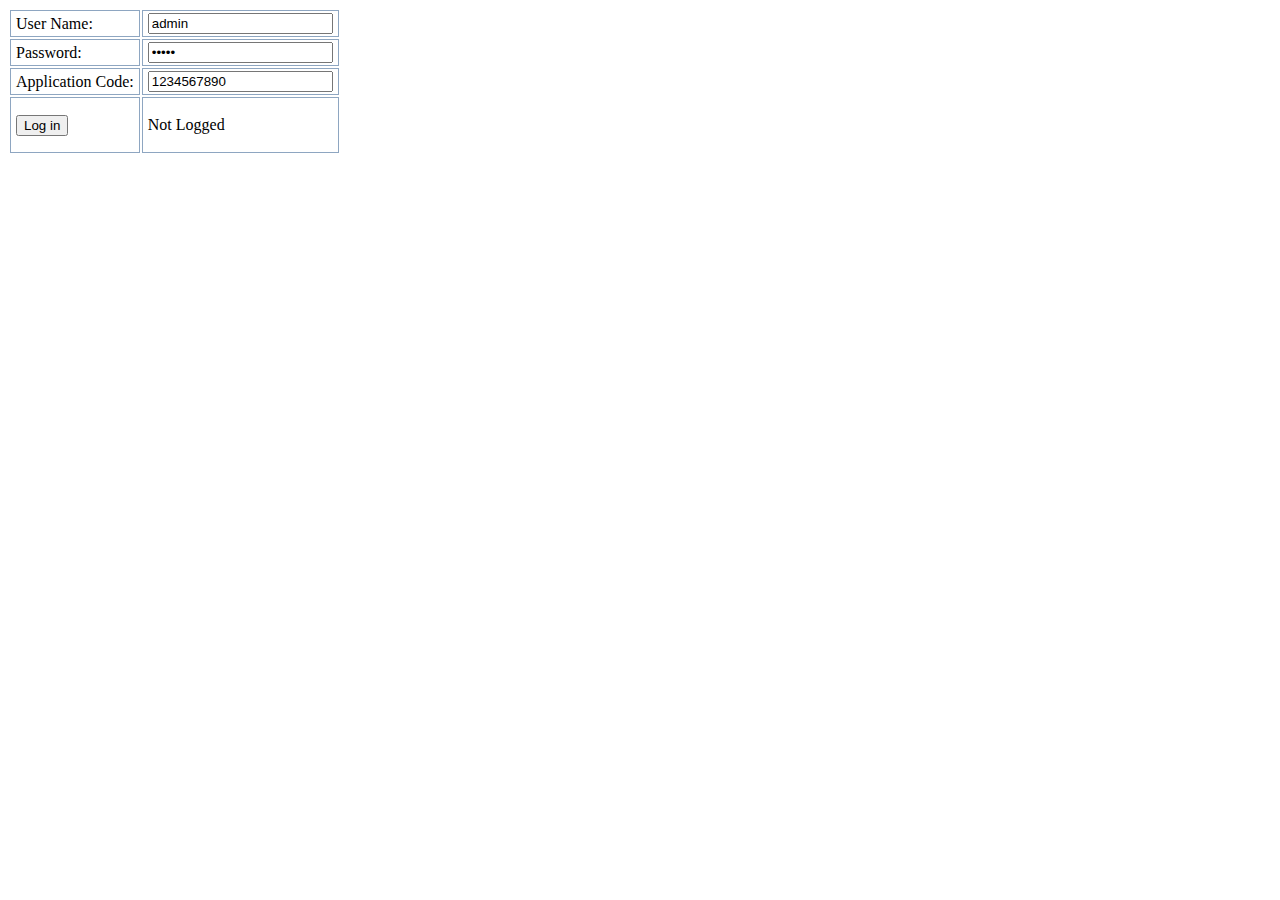
<file: index.html>
<!DOCTYPE html>
<html>
<head>
	<meta charset="UTF-8">
	<title>BB Admin Panel</title>
	<meta http-equiv="Content-type" content="text/html; charset=utf-8">	
	
	<link rel="stylesheet" type="text/css" href="./style/admin.css">
	<script src="./scripts/jquery-1.9.1.min.js"></script>	
	<script src="./scripts/baasbox.js"></script>	
	<script src="./scripts/adminScripts.js"></script>		
	<script type="text/javascript" charset="utf-8">	
	
	var loggedIn = false,
//		endPoint = "http://54.77.111.6:9000",
		endPoint = "http://localhost:9000",
		stampsEndPoint = endPoint+"/document/stamps",
		stampsCollection = "stamps",
		queryWhere="",
		realCount="",
		userObj = new Object();
	
	$(document).ready( function() {
		
		BaasBox.setEndPoint( endPoint );
		
		// -- log in Button action
		$( "#loginBtn" ).click( function() {
			
			userObj.userName = $( "#userName" ).val();
			userObj.password = $( "#password" ).val();
			userObj.appCode = $( "#appCode" ).val();
			
			login( userObj, loginDone, loginFail );
		});
		
		//-- log out Button action
		$( "#logoutBtn" ).click( 
			function () {
				logOut( logOutDone, logOutFail );
			}
		);	
		
		$("#toggleTips").click(
			function () {
				$( "#tipsDiv" ).toggle();
			}
		);	
		//-- query button action
		$("#listBtn").click( 
			function() {
			
				queryWhere = $( "#queryText" ).val();
			
				if( !queryWhere ){
						alert( 'Query Line can not be empty! ');
						return;
				}
				
				getRecordCount(queryWhere);
				
				$("#collectionDiv").text("Waiting for response..");
				setQueryResult(0);
				//queryByString(q, stampsCollection, queryForTableDone, queryForTableFail );
			}
		);
	});
	
	function getRecordCount(){
		var ajaxObj = new Object(),
			perPage =  $("#perPage").val(),
			nav = "";
		
		ajaxObj.data = {
			where:queryWhere,
			fields:"count(id) as totalCount",
		}
		
		ajaxObj.url = stampsEndPoint;
		
		ajaxObj.succesFunc = 
			function( res ){
				realCount = res.data[0].totalCount; 
				$("#recordCount").text(realCount+" records found");	
				nav = getNavtable(perPage,1);
				$("#navDiv").html(nav);	
				$("#navDiv1").html(nav);	
			};
		
		ajaxObj.failFunc = 
			function( jqXHR, textStatus ) {
				console.log( textStatus );
			};
		
		getByAjax(ajaxObj);
	}
	
	function setQueryResult(page) {
		var ajaxObj = new Object(),
			perPage = $("#perPage").val(),
			order = $("#sortSelect").val(),
			orderDir = $( "#asc" ).is( ':checked' ) ? "asc" : "desc",
			table = "";
					
		ajaxObj.data = {
			where:queryWhere,
			page:page,
			recordsPerPage:perPage,
			orderBy:order+" "+orderDir
		};
		
		ajaxObj.url=stampsEndPoint;
		
		ajaxObj.succesFunc = 
			function(response){
				logObjList(response.data,"title");
				table = createTable( response,perPage,page );
				$("#collectionDiv").html(table);
			};
			
		ajaxObj.failFunc = 	
			function( jqXHR, textStatus ) {
				console.log( textStatus );
			};
			
		getByAjax(ajaxObj);	
			
	}

	function controlPageFlow(){
		if(loggedIn){
			$("#queryDiv").show();
			$("#loginDiv").hide();
			$("#usernameSpan").text("User: "+$("#userName").val());
			$("#logOutDiv").show();
			$("#collectionDiv").show();		
			$("#recordCount").text("");	
			getFieldList();
		}else{
			$("#navDiv").text("");	
			$("#navDiv1").text("");	
			$("#tipsDiv").hide();
			$("#queryDiv").hide();
			$("#loginDiv").show();
			$("#logOutDiv").hide();
			$("#collectionDiv").hide();			
		}
	}
	
	// ---- field list on start ----- ///
	function getFieldList() {
		if( loggedIn ) {
			
			var optionsOfFields = "", 
				queryData = new Object();
				
			queryData.data = {
				where:"1=1",
				page:0,
				recordsPerPage:1
			};
			
			queryData.url = stampsEndPoint;
			
			queryData.succesFunc = 
				function( res ){
					optionOfFields = createOptions( res );
					$( 'select[id="sortSelect"]' ).empty();					
					$( 'select[id="sortSelect"]' ).append( optionOfFields );				
				};
			
			queryData.failFunc = 
				function( jqXHR, textStatus ) {
					console.log( textStatus );
				};
			
			getByAjax(queryData);
		}
	}
	
	function getByAjax( ajaxObj ) {
	    
		$.ajax(
			{url: ajaxObj.url, 
			data: ajaxObj.data,
			success: ajaxObj.succesFunc,
			fail:  ajaxObj.failFunc
		});
	}
	
	function login(userObj,done,fail){
		
		BaasBox.appcode = userObj.appCode;
		
		BaasBox.login(userObj.userName,userObj.password)
		.done(function (user) {
			done(user);
		})
		.fail(function (err) {
			fail(err);
		})		
	}
	
	function logOut(done,fail){
		BaasBox.logout()
	  	.done(function (res) {
				done(res);
	  	})
	  	.fail(function (error) {
	  		fail(error);
	  	})
	}
	
	function loginDone(user){
		loggedIn = true;
		$("#collectionDiv").text("");
		controlPageFlow();
	}
	
	function loginFail(err){
		$("#headerMsg").text("Error! Can not log in");
	}
	
	function logOutDone(response){
  		loggedIn = false; 
  		controlPageFlow();
	}
	
	function logOutFail(error){
		// to-do:
	}

	</script>	
</head>
<body>
	
	<div id="loginDiv">
		<table id="loginTable">
			<tr>
				<td>User Name:</td> <td><input type="text" id="userName" value="admin"></td>
			</tr>
			<tr>	
				<td>Password:</td>  <td><input type="password" id="password" value="admin"></td>
			</tr>
			<tr>	
				<td>Application Code:</td> <td><input type="text" id="appCode" value="1234567890"></td>
			</tr>
			<tr>	
				<td><button id="loginBtn" class="center">Log in</button> </td><td><p id="headerMsg">Not Logged</p></td> 
			</tr>
		</table>
	</div>
	
	<div id="logOutDiv" style="display:none" class="logOutClass">
		<span id="usernameSpan"></span>
		<button id="logoutBtn" class="center"> Log out</button>
	</div>
		
	<div id="queryDiv" style="display:none">
		<div class="tipsOutDiv">
			<a href="#" id="toggleTips">Query Tips</a><br>
		
			<div id="tipsDiv" style="display:none">
				It is possible to use 
			
				<ul style="list-style-type:circle">
					<li>year like '199%'</li>
	
					<li> title = 'Madonna and Child' </li>
					<li> any() like '%donna and Chi%' // this will search on all fields </li>
					<li> title IS NOT NULL </li>
	
					<li> 1000 is limit for record count </li>
				</ul>
			
				To try more filter types: OrientDB 
	
				<a href="http://orientdb.com/docs/last/SQL-Where.html" target="_blank"> where conditions </a> and 
	
				<a href="http://orientdb.com/docs/last/SQL-Query.html" target="_blank"> SQL query</a> docs. 
			</div>
		</div>	
		<br>
		<table>
			<tr rowspan=2>
				<td>Query Line :</td> 
				<td> <input type="text" id="queryText" size=100 value='1=1'> </td>
			</tr>
			<tr>
				<td>Sort by :</td>
				<td>
					<select id="sortSelect">
						<option value="defaultSort"> ------ </option>
					</select>
					Ascending :<input type="checkbox" id="asc" value="asc" selected=true>
				</td>
			</tr>
			<tr>
				<td>Record Per Page :</td>
				<td>		
					<select id="perPage" onChange="openPage(1,this.value);">
						<option value="16"> 16 </option>
						<option value="32"> 32 </option>
						<option value="48"> 48 </option>
						<option value="64"> 64 </option>
						<option value="128"> 128 </option>
					</select>
				</td>
			</tr>
		</table>			
		<br>
		<button id="listBtn" style="font-size: 1em;"> List Stamps </button>
		
		<span id="recordCount"></span>
	
	</div><br>
	
	<div id="navDiv"></div>
	
	<div id="collectionDiv"></div>
	
	<div id="navDiv1"></div>

</body>
</html>
</file>
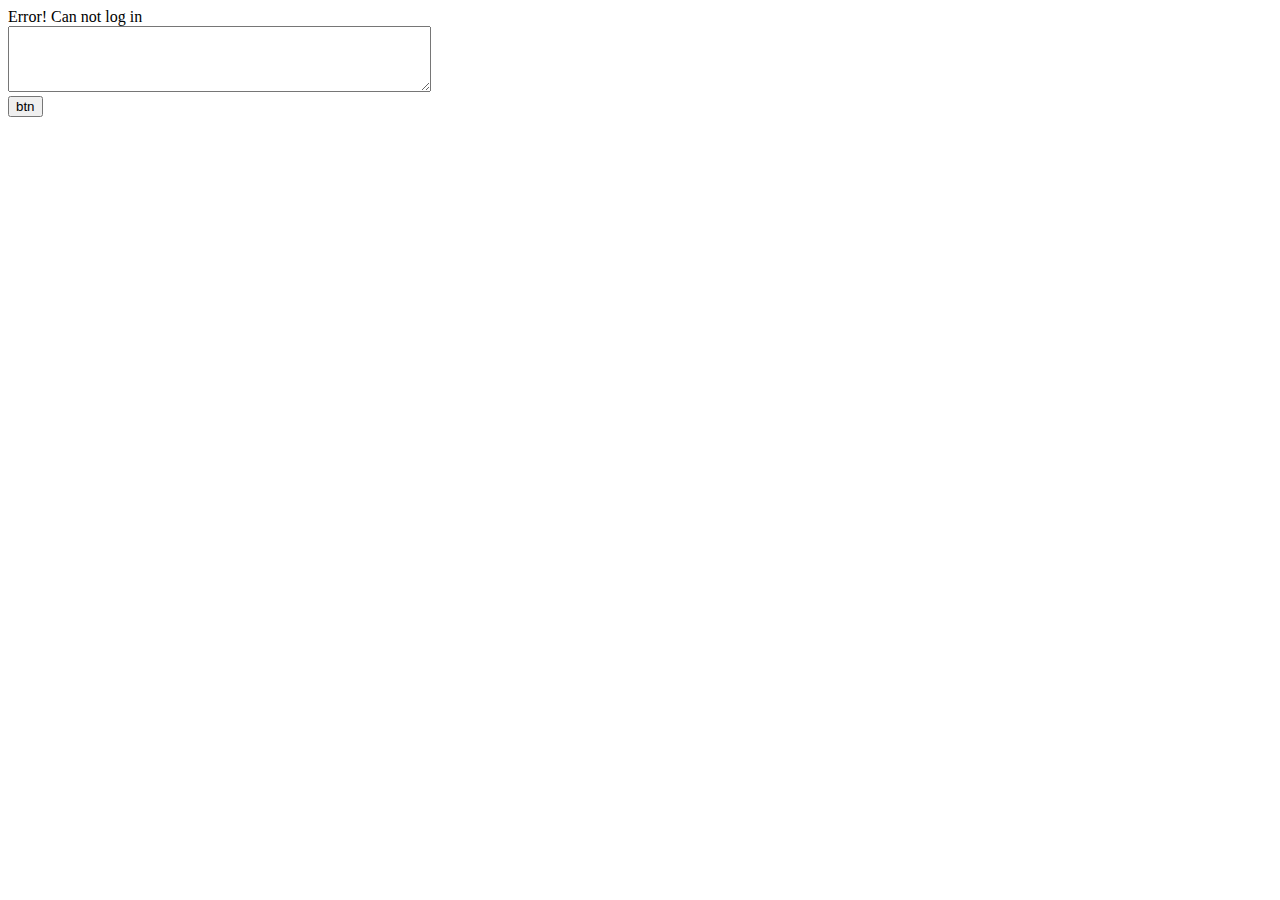
<file: index2.html>
<!DOCTYPE html>
<html>
<head>
	<meta charset="UTF-8">
	<title>BB Admin Panel</title>
	<meta http-equiv="Content-type" content="text/html; charset=utf-8">	
	
	<link rel="stylesheet" type="text/css" href="./style/admin.css">
	<script src="./scripts/jquery-1.9.1.min.js"></script>	
	<script src="./scripts/baasbox.js"></script>	
	<script src="./scripts/adminScripts.js"></script>		
	<script type="text/javascript" charset="utf-8">	
	
	var endPoint = "http://localhost:9000";

	$(document).ready(function() {
		
		BaasBox.setEndPoint(endPoint);
		login("admin","admin","1234567890",loginDone,loginFail);
			
			var str = $("#ta").val();
			var url = "http://localhost:9000/document/stamps";
			
			$("#btn").click(function(){
				
			    $.ajax(
					
					{url: url, 
					//data: {count:true}	,
					//data:{fields:"distinct(serie) as serDistinc"},	
						data:{"where":"1=1","page":3,"recordsPerPage":"16","orderBy":"title asc"},
						//data: {fields:"*",where:"1=1",page:0,recordsPerPage:2,orderBy:"title asc"},	
					success: function(result){
			        	$("#resultDiv").text(JSON.stringify(result.data));
						//result.data[0].totalCount);//
						//$("#resultDiv2").html(list(result));
			    	},
					fail: function(jqXHR, textStatus){
						console.log(textStatus);
					}
					
				});
			});			
	});
	
	function loginDone(user){
		loggedIn = true;
		$("#messageDiv").text("ok");
	}
	
	function login(userName,password,appCode,done,fail){
		BaasBox.appcode = appCode;
		BaasBox.login(userName,password)
		.done(function (user) {
			done(user);
		})
		.fail(function (err) {
			fail(err);
		})		
	}
		
	function loginFail(err){
		$("#messageDiv").text("Error! Can not log in");
	}
	
	function list(obj){
		var str = "";
		for(var i=0;i<obj.data.length;i++){
			str+=obj.data[i].cs+"<br>";
		}
		return str;
	}
	
	</script>	
</head>
<body>
	<div id="messageDiv"></div>
	<textarea id="ta" rows="4" cols="50"></textarea>
	<div id="resultDiv"></div>
	<div id="resultDiv2"></div>
	<button id="btn">btn</button>
</body>
</html>
</file>
<file: style/admin.css>
.keys {
	font-size: 20 px;
}

table td {
    border: 1px solid #8EA6C1;
    border-width: thin;
    padding-left: 5px;
    padding-right: 5px;
		padding-top: 2px;
		padding-bottom: 2px;
}

.imageClass{
	position :relative;
	left:200px;
	right:0;px
	width:300px;
}

img {
	width:100px;
}
.center{
	text-alignment:center;
}

#loginDiv{
	position:relative;
	left:2000 px;
	top:200 px;
}

.logOutClass{
	position :absolute;
	right:10px;
	top:10px;
	
}
</file>
